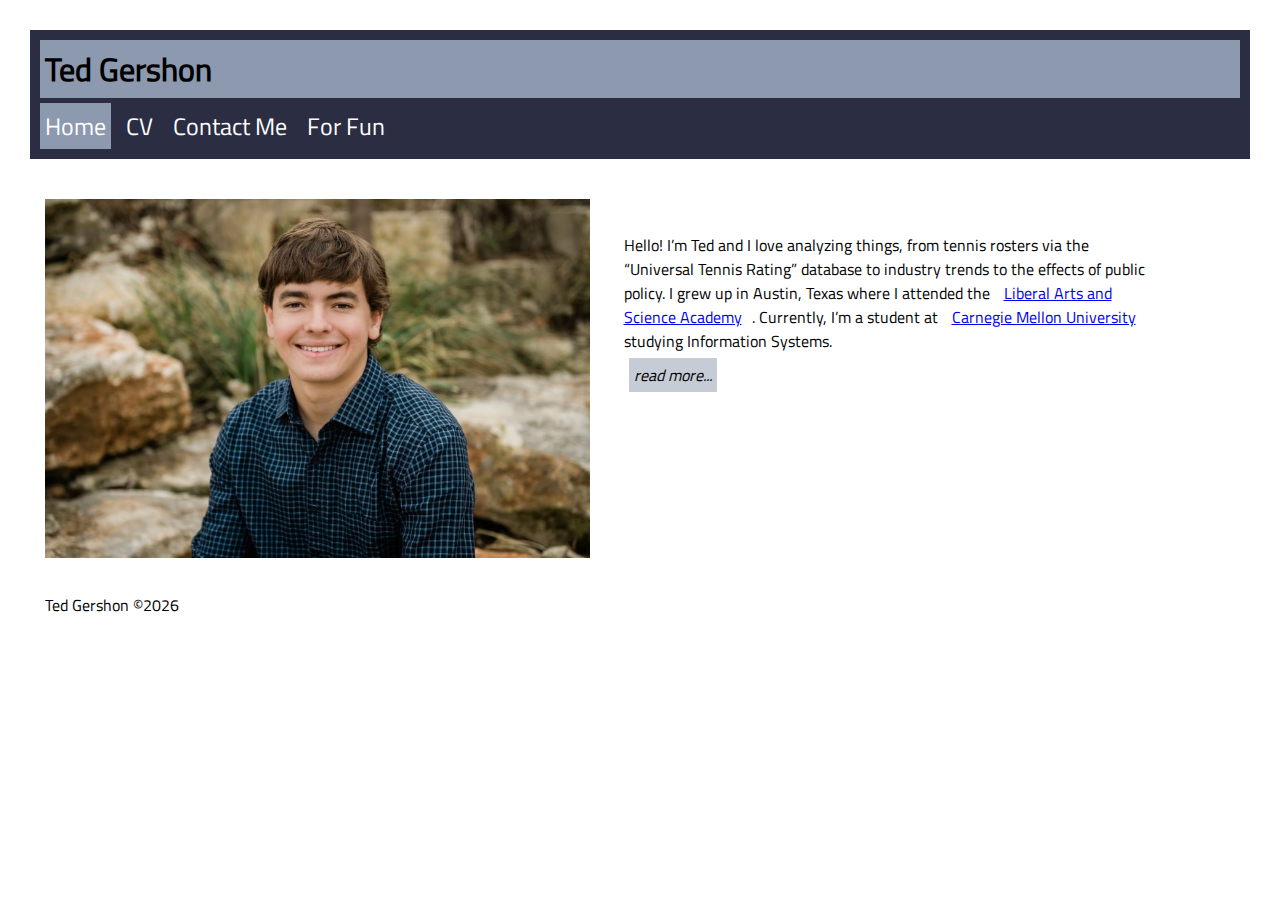
<file: index.html>
<!DOCTYPE html>
<html lang="en" dir="ltr">
<head>
    <meta charset="UTF-8">
    <meta name="viewport" content="width=device-width, initial-scale=1.0">
    <meta name="author" content="Ted Gershon">
    <meta name="keywords" content="Carnegie Mellon University, Information Systems">
    <meta name="description" content="Your name professional website">
    <title>Ted Gershon</title>
    <link rel="icon" href="/static/logo.png">
    <link rel="stylesheet" href="/static/style.css">
    <link rel="stylesheet" href="https://cdnjs.cloudflare.com/ajax/libs/font-awesome/4.7.0/css/font-awesome.min.css">
    <!-- <script src="https://ajax.googleapis.com/ajax/libs/jquery/3.7.1/jquery.min.js"></script> -->
    <script defer src="/static/script.js"></script>
</head>
<body onload="addYear()">
    <div id="container"> <!-- sets header to max width value -->
    <header>
        <h1 id="webname">Ted Gershon</h1>
        <nav id="myTopnav" class="topnav">
            <a href="index.html" class="active">Home</a>
            <a href="views/cv.html">CV</a>
            <a href="views/contact.html">Contact Me</a>
            <a href="views/fun.html">For Fun</a>
            <a href="javascript:void(0);" class="icon"><i class="fa fa-bars" onclick="activeNav()"></i></a>
        </nav>
    </header>
    <div class="main">
        <h2 id="greeting"></h2><!--Hi, my name is Ted-->
        <img class="classA" src="/static/profilePhoto.jpg" alt="Ted Gershon profile image" width = "350px">
        <div class="classA">
            <span id="shortIntro"><p>Hello! I’m Ted and I love analyzing things, from tennis rosters via the “Universal Tennis Rating” database to industry trends to the effects of public policy. I grew up in Austin, Texas where I attended the <a href="https://lasa.austinschools.org/">Liberal Arts and Science Academy</a>. Currently, I’m a student at <a href="https://www.cmu.edu/">Carnegie Mellon University</a> studying Information Systems.</p></span>
            <span id="readMore"> read more...</span>
            <span id="longIntro"><p>I’m fascinated by the future of big data and its endless applications--from deriving healthcare insights to maximizing business profits to optimizing tech, transportation, public policy initiatives, and more.  It’s apparent to me that future innovation lies in our ability to effectively manage data and derive meaningful insights to inform how we run our most fundamental institutions.</p><p>Outside of tech, I play tennis for CMU’s varsity team! The ScottyDogs are in the midst of a record-breaking 2023-24 season as can be seen over on <a href="https://www.instagram.com/tartantennis/">@tartantennis</a>.</p></span>
            <span id="readLess"> read less</span></div>
    </div>
    <footer>
        <p id="copyYear">Ted Gershon &copy</p>
    </footer>
    </div>
</body>
</html>
</file>
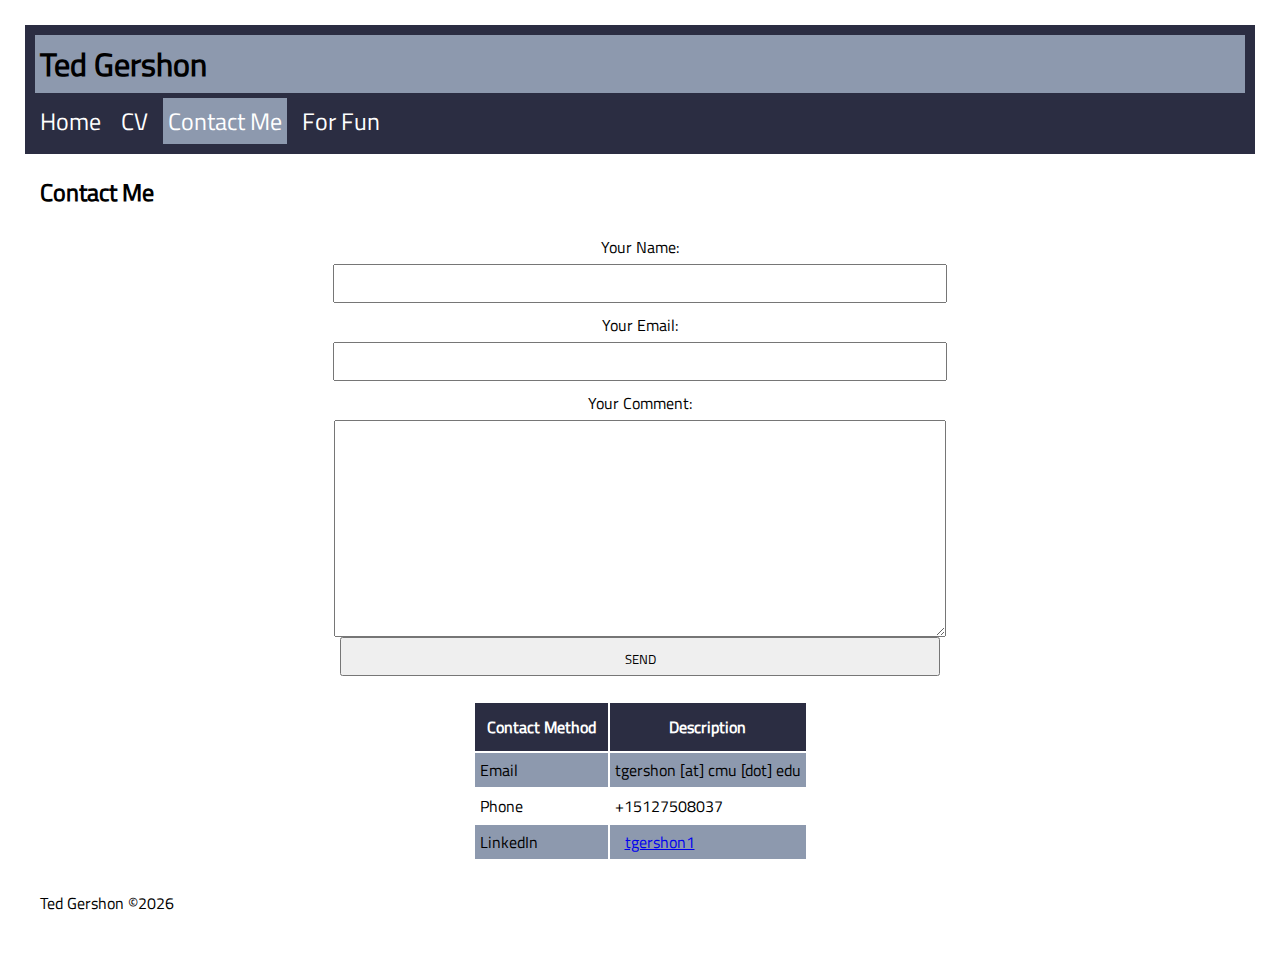
<file: views/contact.html>
<!DOCTYPE html>
<html lang="en">
<head>
    <meta charset="UTF-8">
    <meta name="viewport" content="width=device-width, initial-scale=1.0">
    <meta name="author" content="Ted Gershon">
    <meta name="keywords" content="Carnegie Mellon University, Information Systems">
    <meta name="description" content="Your name professional website">
    <title>Ted Gershon</title>
    <link rel="icon" href="../static/logo.png">
    <link rel="stylesheet" href="../static/style.css">
    <link rel="stylesheet" href="https://cdnjs.cloudflare.com/ajax/libs/font-awesome/4.7.0/css/font-awesome.min.css">
    <!-- <script src="https://ajax.googleapis.com/ajax/libs/jquery/3.7.1/jquery.min.js"></script> -->
    <script defer src="../static/script.js"></script>
</head>
<body onload=" addYear()">
    <header>
        <h1 id="webname">Ted Gershon</h1>
        <nav id="myTopnav" class="topnav">
            <a href="../index.html">Home</a>
            <a href="cv.html">CV</a>
            <a href="contact.html" class="active">Contact Me</a>
            <a href="fun.html">For Fun</a>
            <a href="javascript:void(0);" class="icon"><i class="fa fa-bars" onclick="activeNav()"></i></a>
        </nav>
    </header>
    <div class="main">
        <h2>Contact Me</h2>
        <form action="">
            <label for="name">Your Name: </label>
            <input type="text" name="name" id="name" required>
            <label for="email">Your Email: </label>
            <input type="email" name="email" id="email" required>
            <label for="comment">Your Comment: </label>
            <textarea name="comment" id="comment" cols="30" rows="10" required></textarea>
            <input type="submit" value="SEND" onclick="validate()">
        </form>
        <p id="ValidateMsg"></p>
        <table>
            <tr><th>Contact Method</th><th>Description</th></tr>
            <tr><td>Email</td><td>tgershon [at] cmu [dot] edu</td></tr>
            <tr><td>Phone</td><td>+15127508037</td></tr>
            <tr><td>LinkedIn</td><td><a href="https://www.linkedin.com/in/tgershon1">tgershon1</a></td></tr>
        </table>
    </div>
    <footer>
        <p id="copyYear">Ted Gershon &copy</p>
    </footer>
</body>
</html>
</file>
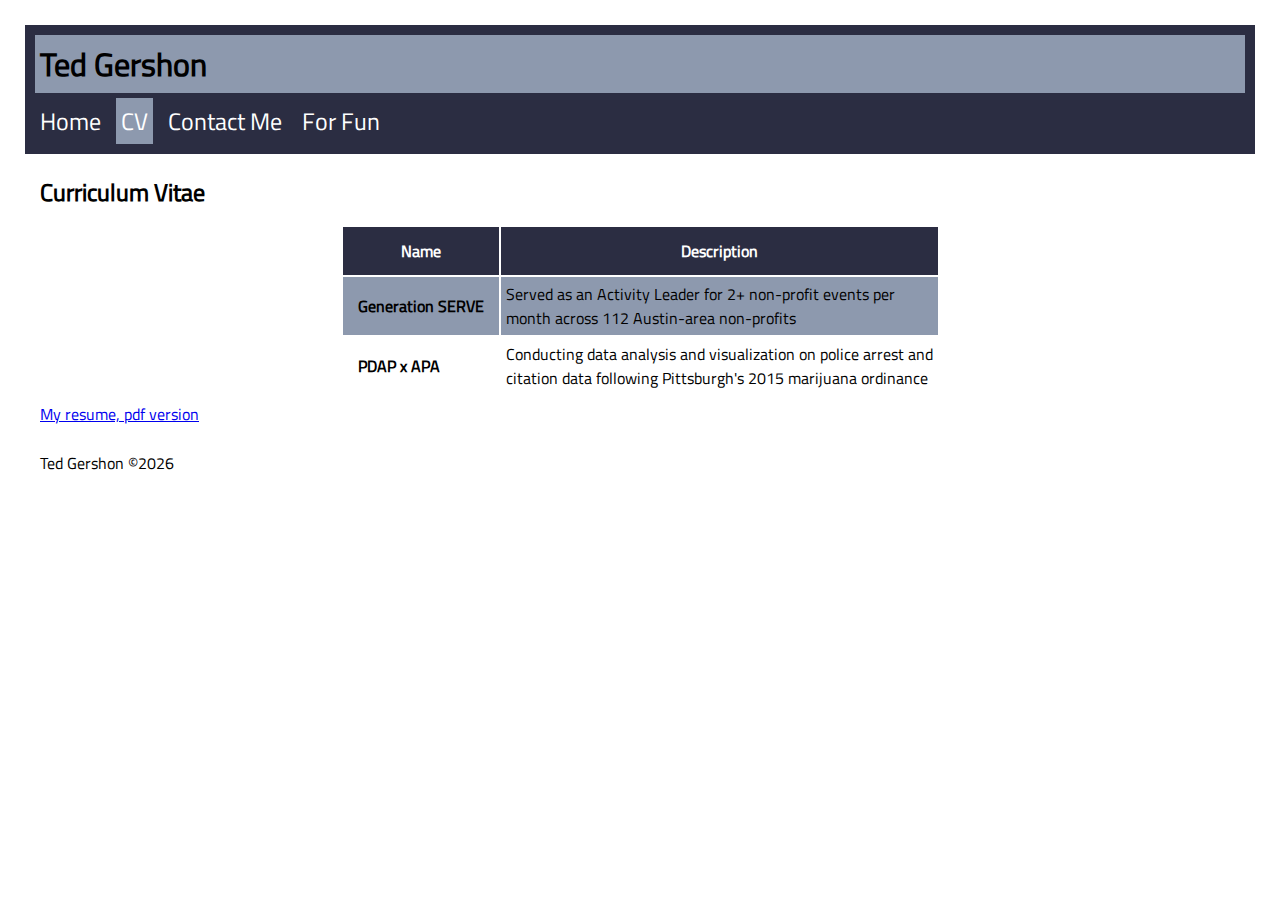
<file: views/cv.html>
<!DOCTYPE html>
<html lang="en">
<head>
    <meta charset="UTF-8">
    <meta name="viewport" content="width=device-width, initial-scale=1.0">
    <meta name="author" content="Ted Gershon">
    <meta name="keywords" content="Carnegie Mellon University, Information Systems">
    <meta name="description" content="Your name professional website">
    <title>Ted Gershon</title>
    <link rel="icon" href="../static/logo.png">
    <link rel="stylesheet" href="../static/style.css">
    <link rel="stylesheet" href="https://cdnjs.cloudflare.com/ajax/libs/font-awesome/4.7.0/css/font-awesome.min.css">
    <!-- <script src="https://ajax.googleapis.com/ajax/libs/jquery/3.7.1/jquery.min.js"></script> -->
    <script defer src="../static/script.js"></script>
</head>
<body onload=" addYear()">
    <header>
        <h1 id="webname">Ted Gershon</h1>
        <nav id="myTopnav" class="topnav">
            <a href="../index.html">Home</a>
            <a href="cv.html" class="active">CV</a>
            <a href="contact.html">Contact Me</a>
            <a href="fun.html">For Fun</a>
            <a href="javascript:void(0);" class="icon"><i class="fa fa-bars" onclick="activeNav()"></i></a>
        </nav>
    </header>
    <div class="main">
        <h2>Curriculum Vitae</h2>
        <table>
            <tr><th>Name</th><th>Description</th></tr>
            <tr><td><strong>Generation SERVE</strong></td><td>Served as an Activity Leader for 2+ non-profit events per <br> month across 112 Austin-area non-profits</td></tr>
            <tr><td><strong>PDAP x APA</strong></td><td>Conducting data analysis and visualization on police arrest and <br>citation data following Pittsburgh's 2015 marijuana ordinance</td></tr>
        </table>
        <a href="../static/Resume.pdf" target="_blank">My resume, pdf version</a>
    </div>
    <footer>
        <p id="copyYear">Ted Gershon &copy</p>
    </footer>
</body>
</html>
</file>
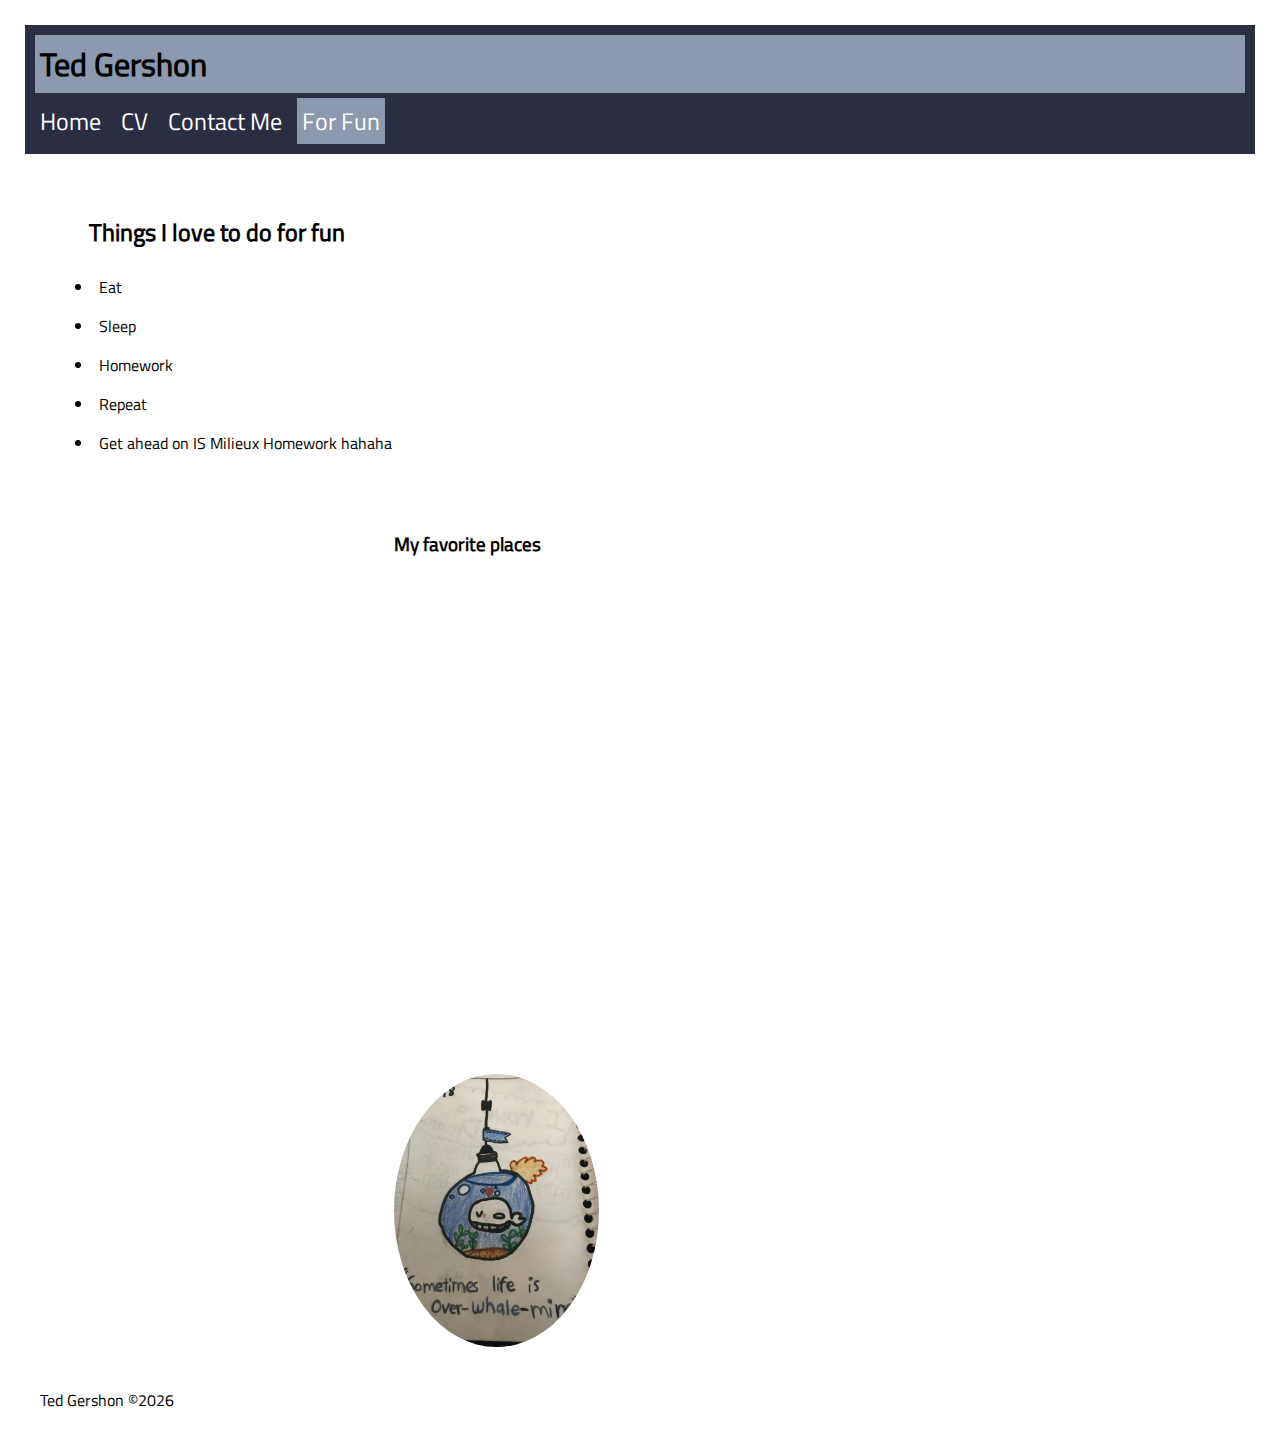
<file: views/fun.html>
<!DOCTYPE html>
<html lang="en">
<head>
    <meta charset="UTF-8">
    <meta name="viewport" content="width=device-width, initial-scale=1.0">
    <meta name="author" content="Ted Gershon">
    <meta name="keywords" content="Carnegie Mellon University, Information Systems">
    <meta name="description" content="Your name professional website">
    <title>Ted Gershon</title>
    <link rel="icon" href="../static/logo.png">
    <link rel="stylesheet" href="../static/style.css">
    <link rel="stylesheet" href="https://cdnjs.cloudflare.com/ajax/libs/font-awesome/4.7.0/css/font-awesome.min.css">
    <!-- <script src="https://ajax.googleapis.com/ajax/libs/jquery/3.7.1/jquery.min.js"></script> -->
    <script defer src="../static/script.js"></script>
    <script src="https://polyfill.io/v3/polyfill.min.js?features=default"></script>
</head>
<body onload="addYear()">
    <header>
        <h1 id="webname">Ted Gershon</h1>
        <nav id="myTopnav" class="topnav">
            <a href="../index.html">Home</a>
            <a href="cv.html">CV</a>
            <a href="contact.html">Contact Me</a>
            <a href="fun.html" class="active">For Fun</a>
            <a href="javascript:void(0);" class="icon"><i class="fa fa-bars" onclick="activeNav()"></i></a>
        </nav>
    </header>
    <div class="mainFun">
        <div id="item1">
        <h2>Things I love to do for fun</h2>
<!-- <button id="SeeMoreBTN" onclick="showList()">Click to see...</button> -->
        <ul id="FavList">
            <li>Eat</li>
            <li>Sleep</li>
            <li>Homework</li>
            <li>Repeat</li>
            <li>Get ahead on IS Milieux Homework hahaha</li>
        </ul>
        </div>
        <div id="item2"><iframe width="560" height="315" src="https://www.youtube.com/embed/jxu54Y8An1g?si=vJQer7llZsdoT4K9" title="YouTube video player" frameborder="0" allow="accelerometer; autoplay; clipboard-write; encrypted-media; gyroscope; picture-in-picture; web-share" referrerpolicy="strict-origin-when-cross-origin" allowfullscreen></iframe></div>
        <div id="item3">
            <!-- embedded iFrame element -->
            <h3>My favorite places</h3>
            <iframe src="https://www.google.com/maps/embed?pb=!1m18!1m12!1m3!1d2926.7270772503457!2d-79.95534904712747!3d40.44392724709674!2m3!1f0!2f0!3f0!3m2!1i1024!2i768!4f13.1!3m3!1m2!1s0x8834f228a3e31c8b%3A0xcb999890de87ffa6!2sCathedral%20of%20Learning!5e0!3m2!1sen!2sus!4v1711422410977!5m2!1sen!2sus" width="600" height="450" style="border:0;" allowfullscreen="" loading="lazy" referrerpolicy="no-referrer-when-downgrade"></iframe></div>
        </div>
        <div id="item4">
            <img id = "funIMG" src="../static/whale.JPG" width = "150px">
        </div>
    <footer>
        <p id="copyYear">Ted Gershon &copy</p>
    </footer>
</body>
</html>
</file>
<file: static/style.css>
:root {
    --navy: rgb(43, 45, 66);
    --blueGray : rgb(141, 153, 174);
    --blueGray_A: rgba(141, 153, 174, 0.5);
    --neutral: rgb(237, 242, 244);
    --lightRed: rgb(239, 35, 60);
    --red : rgb(217, 4, 41);
 }

#webname {
    background-color: var(--blueGray);
}

header {
    background-color: var(--navy);
}

.classA {
    width: 45%;
    display: inline-block;
    vertical-align: text-top;
}

nav {
    overflow: hidden;
}

nav a {
    text-decoration: none;
    margin: -5px;
    margin-right: 15px;
    font-size: x-large;
    color: white;
    float: left;
    display: block;
}

nav a.active {
    background-color: var(--blueGray);
}

nav a.icon {
    display: none;
}

nav a:hover {
    background-color: var(--blueGray);
}

@font-face {
    font-family: MyFont;
    src: url(../static/Titillium_Font/TitilliumWeb-Regular.ttf);
}

* {
    padding: 5px;
    margin: 5px;
    font-family: MyFont;
    /* border: 1px solid black */
}

form * {
    display: block;
    width: 50%;
    margin: auto;
    padding-top: 10px;
    text-align: center;
}

th {
    padding: 12px;
    background-color: var(--navy);
    color: white;
    width: fit-content;
}

table tr:hover {
    background-color: var(--neutral);
}

table tr:nth-child(even) {
    background-color: var(--blueGray);
}

table {margin:auto;}

/* #FavList {
    display: none;
} */
 
#SeeMoreBTN{
    background-color: var(--blueGray);
    border: 0px;
    border-radius: 16px;
    font-size:large;
}

#longIntro, #readLess {
    display: none;
}

#readLess, #readMore {
    font-style: italic;
    background-color:var(--blueGray_A);
}

#ValidateMsg {
    width: max-content;
    margin: auto; 
}

#map {
    height: 40vh;  /* 40% of the viewport height */
}

#funIMG {
   width: 40%;
   border-radius: 100%;
}

.mainFun {
    display: flex;
    flex-wrap: wrap;
    flex-direction: row;
}
 
 
#item1, #item2, #item3, #item4 { 
    width: 40vw; /* 40% of the viewport width */
    margin: auto;
}

#container {
    max-width: 1248px; margin:auto;
}

@media screen and (max-width: 650px) {
    .topnav a:not(:first-child) {display: none;}
    .topnav a.icon {
      float: right;
      display: block;
    }}

@media screen and (max-width: 650px) {
    .topnav.responsive {position: relative;}
    .topnav.responsive a.icon {
        position: absolute;
        right: 0;
        top: 0;
    }
    .topnav.responsive a {
        float: none;
        display: block;
        text-align: left;
        }}
</file>
